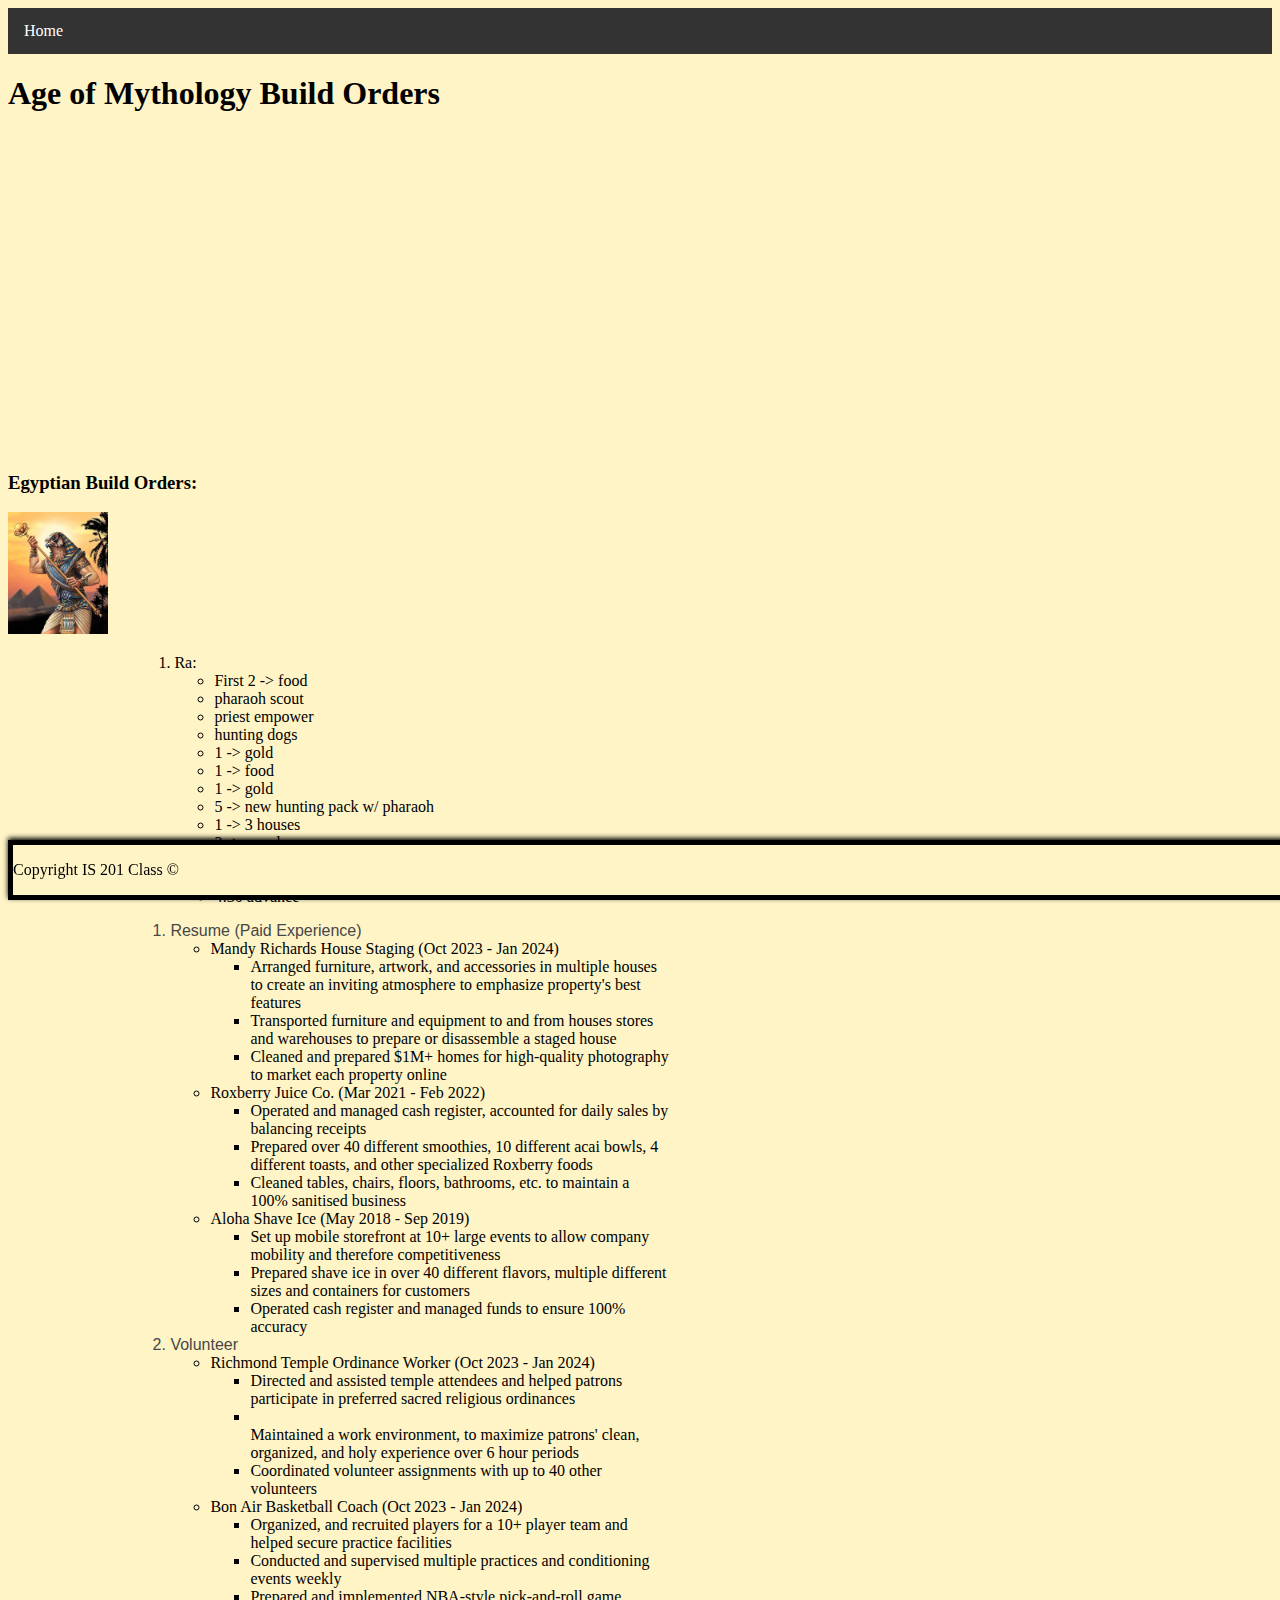
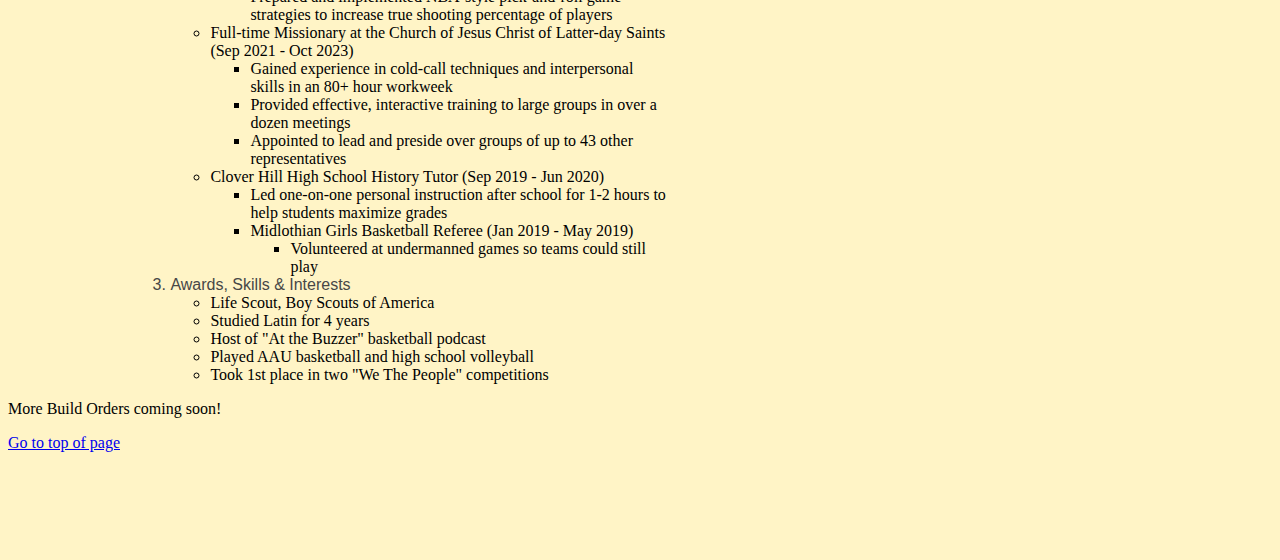
<file: AOMT/html/Scratch.html>
<!DOCTYPE html>
<html lang="en">
<head>
    <meta charset="UTF-8">
    <meta name="viewport" content="width=device-width, initial-scale=1.0">
    <!--Sal is tonights big loser-->
    <title>AOMT Build Orders</title>
    <!-- <style>
        img{width: 200px;}
    </style> -->
    <link rel="stylesheet" href = "../styles/mystyles.css">
</head>
<nav>
    <ul>
        <li><a href="../index.html">Home</a></li>
      </ul>
</nav>
<body>
    <h1 id = "top"></h1>
    <h1>Age of Mythology Build Orders</h1>

    <iframe width="560" height="315" src="https://www.youtube.com/embed/kLsHhtuoLBo?si=oyJBvch9BpeAPlTF" title="YouTube video player" frameborder="0" allow="accelerometer; autoplay; clipboard-write; encrypted-media; gyroscope; picture-in-picture; web-share" referrerpolicy="strict-origin-when-cross-origin" allowfullscreen></iframe>

    <h3>Egyptian Build Orders:</h3>
        <img src="../assets/img/Ra.webp" width = "100" alt="Ra">
        <div class = "BuildOrder">
    <ol>
        <li>Ra: </li>
            <ul>
                <li>First 2 -> food</li>
                <li>pharaoh scout</li>
                <li>priest empower</li>
                <li>hunting dogs</li>
                <li>1 -> gold</li>
                <li>1 -> food</li>
                <li>1 -> gold</li>
                <li>5 -> new hunting pack w/ pharaoh</li>
                <li>1 -> 3 houses</li>
                <li>3 -> wood</li>
                <li>when 140 gold, temple & monument</li>
                <li>rest -> gold</li>
                <li>4:30 advance</li>
            </ul>
    </ol>
</div>

    <div class='tableauPlaceholder' id='viz1718818623595' style='position: relative'><noscript><a href='https:&#47;&#47;www.coptologia.com'><img alt='Pyramids by Dynasty - 3, (ca. 2686 BC–ca. 2613 BC) ' src='https:&#47;&#47;public.tableau.com&#47;static&#47;images&#47;SB&#47;SBQ3ZCMN7&#47;1_rss.png' style='border: none' /></a></noscript><object class='tableauViz'  style='display:none;'><param name='host_url' value='https%3A%2F%2Fpublic.tableau.com%2F' /> <param name='embed_code_version' value='3' /> <param name='path' value='shared&#47;SBQ3ZCMN7' /> <param name='toolbar' value='yes' /><param name='static_image' value='https:&#47;&#47;public.tableau.com&#47;static&#47;images&#47;SB&#47;SBQ3ZCMN7&#47;1.png' /> <param name='animate_transition' value='yes' /><param name='display_static_image' value='yes' /><param name='display_spinner' value='yes' /><param name='display_overlay' value='yes' /><param name='display_count' value='yes' /><param name='language' value='en-US' /></object></div>                <script type='text/javascript'>                    var divElement = document.getElementById('viz1718818623595');                    var vizElement = divElement.getElementsByTagName('object')[0];                    vizElement.style.width='100%';vizElement.style.height=(divElement.offsetWidth*0.75)+'px';                    var scriptElement = document.createElement('script');                    scriptElement.src = 'https://public.tableau.com/javascripts/api/viz_v1.js';                    vizElement.parentNode.insertBefore(scriptElement, vizElement);                </script>


    <ol>
        <div class = "experience">
       <li class = "fact"> Resume (Paid Experience)</li> 
       <ul>
        <li>Mandy Richards House Staging (Oct 2023 - Jan 2024)</li>
                <ul>
                    <li>Arranged furniture, artwork, and accessories in multiple houses to create an inviting atmosphere to emphasize property's best
                        features</li>
                    <li>Transported furniture and equipment to and from houses stores and warehouses to prepare or disassemble a staged house</li>
                    <li>Cleaned and prepared $1M+ homes for high-quality photography to market each property online</li>
                </ul>
            <li>Roxberry Juice Co. (Mar 2021 - Feb 2022)</li>
            <ul>
                <li>Operated and managed cash register, accounted for daily sales by balancing receipts</li>
                <li>Prepared over 40 different smoothies, 10 different acai bowls, 4 different toasts, and other specialized Roxberry foods</li>
                <li>Cleaned tables, chairs, floors, bathrooms, etc. to maintain a 100% sanitised business</li>
            </ul>
             <li>Aloha Shave Ice (May 2018 - Sep 2019)</li>
             <ul>
                <li>Set up mobile storefront at 10+ large events to allow company mobility and therefore competitiveness</li>
                <li>Prepared shave ice in over 40 different flavors, multiple different sizes and containers for customers</li>
                <li>Operated cash register and managed funds to ensure 100% accuracy</li>
            </ul>
    </ul>
</div>
<div class = "experience">
    <li class = "fact"> Volunteer</li> 
    <ul>
     <li>Richmond Temple Ordinance Worker (Oct 2023 - Jan 2024)</li>
             <ul>
                 <li>Directed and assisted temple attendees and helped patrons participate in preferred sacred religious ordinances</li>
                 <li></li>Maintained a work environment, to maximize patrons' clean, organized, and holy experience over 6 hour periods</li>
                 <li>Coordinated volunteer assignments with up to 40 other volunteers</li>
             </ul>
         <li>Bon Air Basketball Coach (Oct 2023 - Jan 2024)</li>
         <ul>
             <li>Organized, and recruited players for a 10+ player team and helped secure practice facilities</li>
             <li>Conducted and supervised multiple practices and conditioning events weekly</li>
             <li>Prepared and implemented NBA-style pick-and-roll game strategies to increase true shooting percentage of players</li>
         </ul>
          <li>Full-time Missionary at the Church of Jesus Christ of Latter-day Saints (Sep 2021 - Oct 2023)</li>
          <ul>
             <li>Gained experience in cold-call techniques and interpersonal skills in an 80+ hour workweek</li>
             <li>Provided effective, interactive training to large groups in over a dozen meetings</li>
             <li>Appointed to lead and preside over groups of up to 43 other representatives</li>
         </ul>
         <li>Clover Hill High School History Tutor (Sep 2019 - Jun 2020)</li>
         <ul>
            <li>Led one-on-one personal instruction after school for 1-2 hours to help students maximize grades</li>
        <li>Midlothian Girls Basketball Referee (Jan 2019 - May 2019)</li>
        <ul>
           <li>Volunteered at undermanned games so teams could still play</li>
       </ul>
 </ul>
</div>
<div class = "experience">
    <li class = "fact"> Awards, Skills & Interests</li> 
    <ul>
     <li>Life Scout, Boy Scouts of America</li> 
     <li>Studied Latin for 4 years</li>      
     <li>Host of "At the Buzzer" basketball podcast</li>      
     <li>Played AAU basketball and high school volleyball</li>      
     <li>Took 1st place in two "We The People" competitions</li>      
     
    </ul>
</div>
    </ol>
    <p>More Build Orders coming soon!
    </p>

    <a href="#top" > Go to top of page </a>

    <footer>
        <p>
            Copyright IS 201 Class &copy;
        </p>
    </footer>
</body>
</html>
</file>
<file: AOMT/styles/mystyles.css>
/* img {

    width: 200px;
} */

body {
background-color:rgb(255, 244, 198);
font-family: 'Times New Roman', Times, serif;
/* font-size: 1000px; */
/* text-decoration: line-through; */
/* make room for the footer */
padding-bottom: 100px;
}

.fact { 
color: rgb(71, 71, 71);
font-family: 'Trebuchet MS', 'Lucida Sans Unicode', 'Lucida Grande', 'Lucida Sans', Arial, sans-serif;
}

.BuildOrder {
  background-color: rgb(255, 244, 198);
  width: 500px;
  text-align: left;
  margin-left: 10%;
}

.experience {
    background-color: rgb(255, 244, 198);
    width: 500px;
    text-align: left;
    margin-left: 10%;
}

footer {
    background-color: rgb(255, 244, 198);
    position: fixed;
    bottom: 0px;
    width: 100%;
    border: 5px solid black;
    box-shadow: 0 -2px 5px black;
    
}


nav ul {
    list-style-type: none;
    margin: 0;
    padding: 0;
    overflow: hidden;
    background-color: #333;
  }
  
  nav li {
    float: left;
  }
  
  nav li a {
    display: block;
    color: white;
    text-align: center;
    padding: 14px 16px;
    text-decoration: none;
  }
  
  /* Change the link color to #111 (black) on hover */
  nav li a:hover {
    background-color: #111;
  }
</file>
